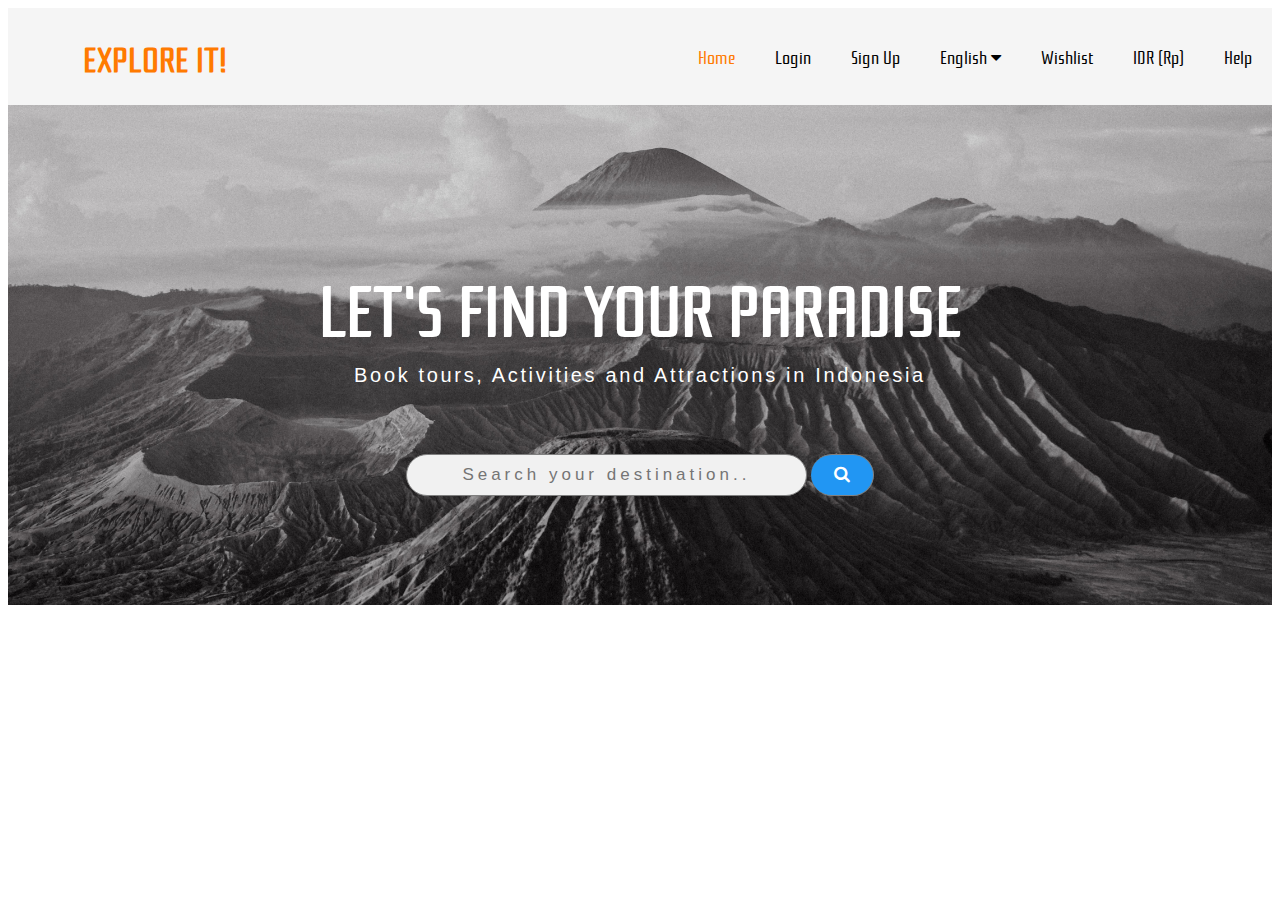
<file: Index.html>
<!DOCTYPE html>
<html>
<head>

	<title>Explore It!</title>
	<style type="text/css"></style>
	<link rel="stylesheet" type="text/css" href="Homepage.css">
    <link rel="stylesheet" href="https://cdnjs.cloudflare.com/ajax/libs/font-awesome/4.7.0/css/font-awesome.min.css">
    <link href='https://fonts.googleapis.com/css?family=Rationale' rel='stylesheet'>

</head>
<body>

	<div class="navigasi">
		<h1>EXPLORE IT!</h1>
		<a href="#">Help</a>
		<a href="#">IDR (Rp)</a>
		<a href="#">Wishlist</a>
		<!--<a href="#">English</a>-->
		<div class="dropdown">
			<button class="dropbtn">English
				<i class="fa fa-caret-down"></i>
    		</button>
    		<div class="dropdown-content">
    			<a href="#">English</a>
    			<a href="#">Indonesia</a>
    		</div>
  		</div>
		<a href="SignUp.html#">Sign Up</a>
		<a href="Login.html#">Login</a>
		<a class="active" href="Homepage.html#">Home</a>
	</div>

	<div class="main">
		<h2>LET'S FIND YOUR PARADISE</h2>
		<h3>Book tours, Activities and Attractions in Indonesia</h3>
		<form class="example" action="action_page.php">
			<input type="text" placeholder="Search your destination.." name="search">
  			<button type="submit"><i class="fa fa-search"></i></button>
		</form>
	</div>

</body>
</html>
</file>
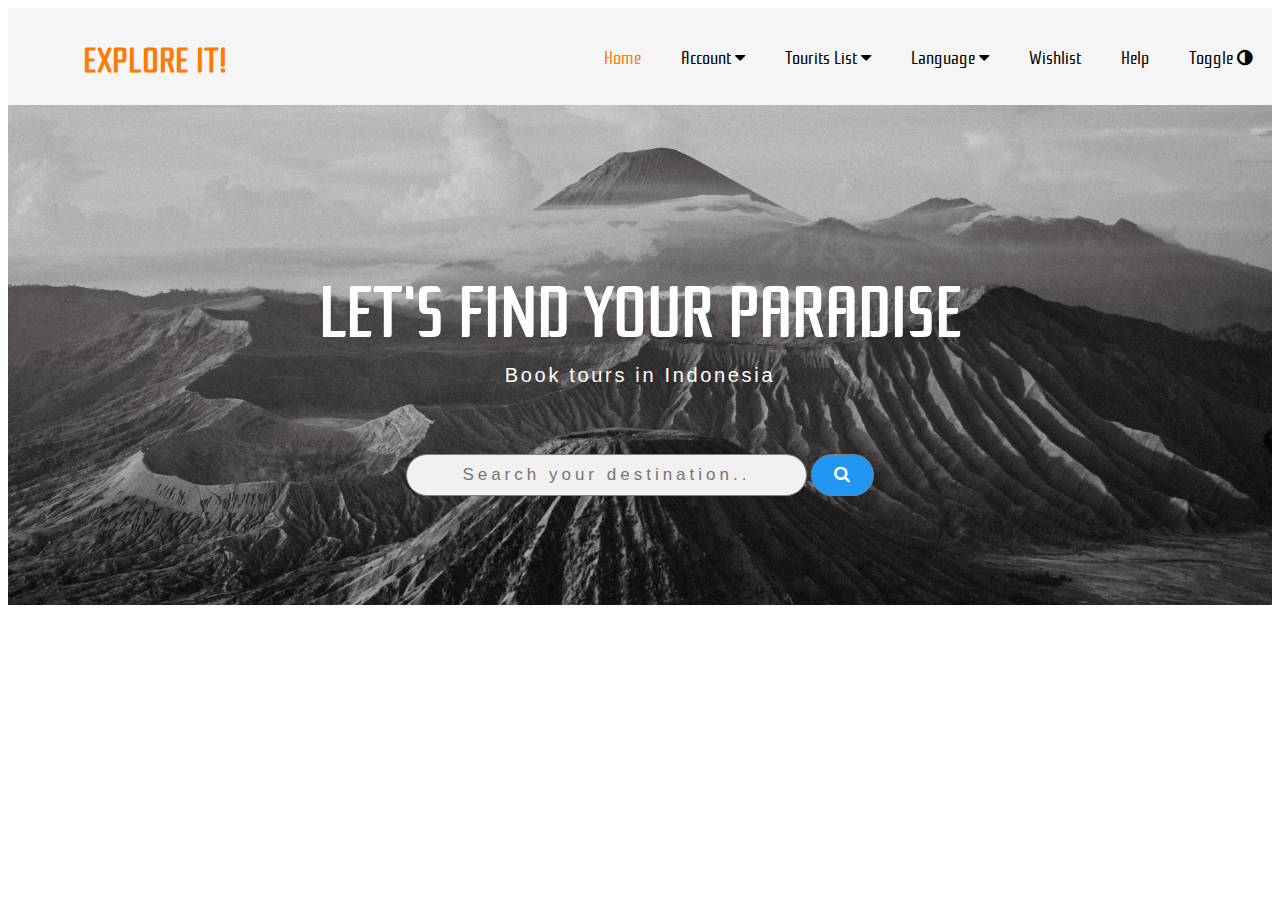
<file: index.html>
<!DOCTYPE html>
<html>
<head>

	<title>Explore It!</title>
	<style type="text/css"></style>
	<script src="index.js"></script>
	<link rel="stylesheet" type="text/css" href="Homepage.css">
    <link rel="stylesheet" href="https://cdnjs.cloudflare.com/ajax/libs/font-awesome/4.7.0/css/font-awesome.min.css">
    <link href='https://fonts.googleapis.com/css?family=Rationale' rel='stylesheet'>

</head>
<body>

	 <div class="navigasi">
		<h1>EXPLORE IT!</h1>
		<div class="dropdown">
      		<button onclick="darkmode()" class="dropbtn">Toggle
        		<i class="fa fa-adjust"></i>
        	</button>
    	</div>
		<a href="#">Help</a>
		<a href="#">Wishlist</a>
		<!--<a href="#">English</a>-->
		<div class="dropdown">
			<button class="dropbtn">Language
				<i class="fa fa-caret-down"></i>
    		</button>
    		<div class="dropdown-content">
    			<a href="#">English</a>
    			<a href="#">Indonesia</a>
    		</div>
		</div>
		<div class="dropdown">
			<button class="dropbtn">Tourits List
				<i class="fa fa-caret-down"></i>
			</button>
			<div class="dropdown-content">
				<a href="Gunung.html#">Mountain</a>
				<a href="Pantai.html#">Beach</a>
			</div>
		</div>
		<div class="dropdown">
			<button class="dropbtn">Account
				<i class="fa fa-caret-down"></i>
    		</button>
    		<div class="dropdown-content">
    			<a href="Login.html#">Login</a>
    			<a href="SignUp.html#">Sign Up</a>
    		</div>
		</div>
		<a class="active" href="index.html#">Home</a>
	</div>

	<div class="main">
		<h2>LET'S FIND YOUR PARADISE</h2>
		<h3>Book tours in Indonesia</h3>
		<form class="example" action="action_page.php">
			<input type="text" placeholder="Search your destination.." name="search">
  			<button type="submit"><i class="fa fa-search"></i></button>
		</form>
	</div>
<script>
	alert ("Welcome to Explore It!")
</script>

</body>
</html>
</file>
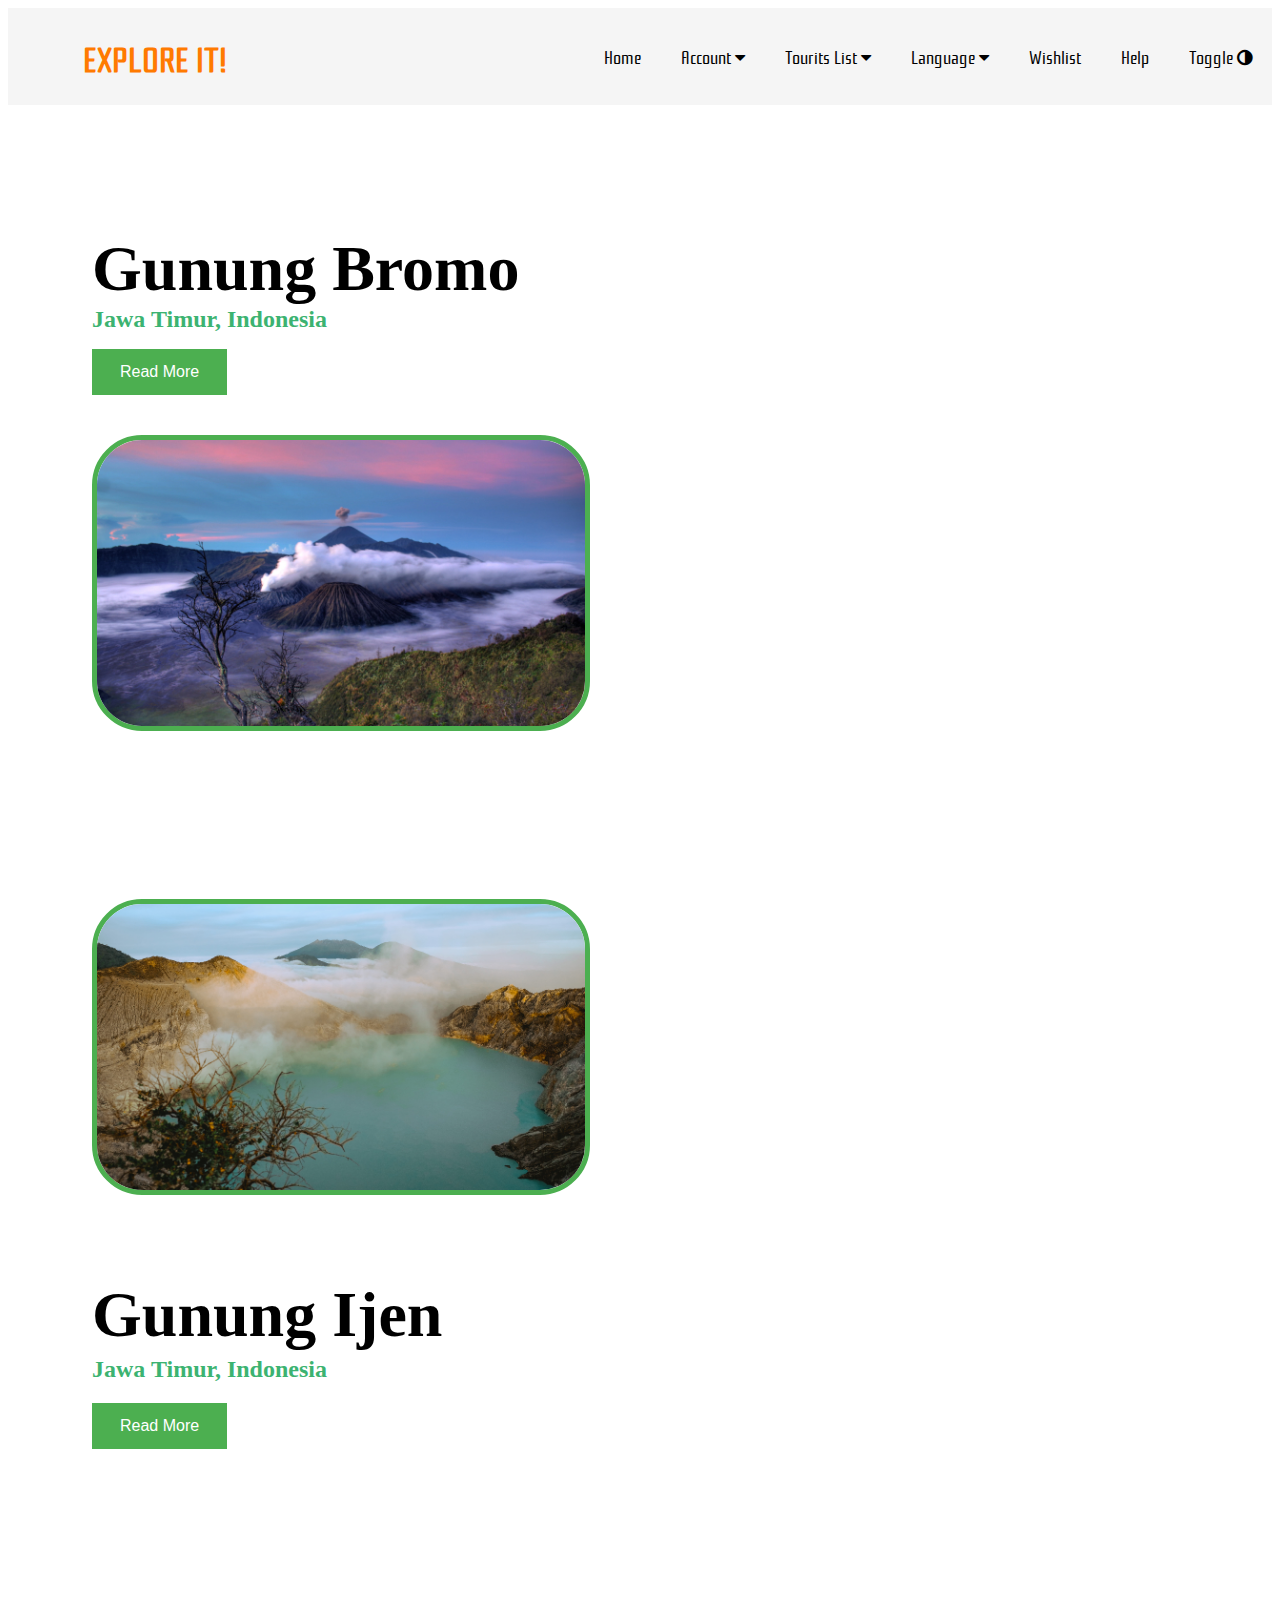
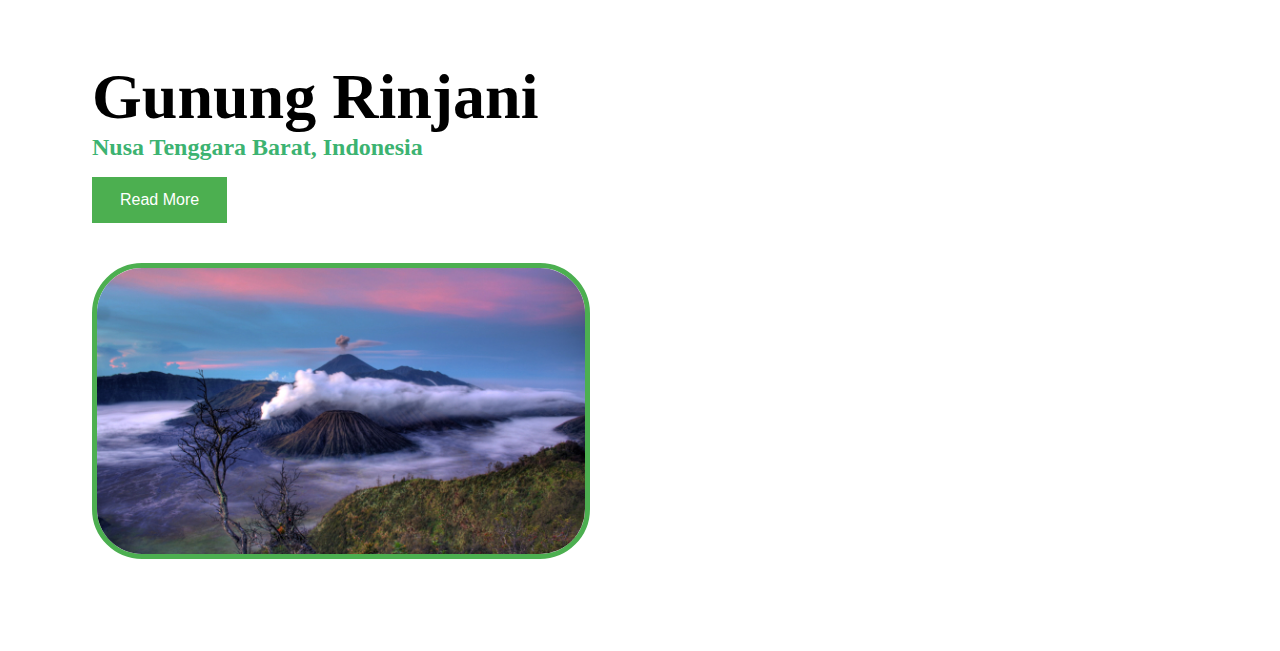
<file: Gunung.html>
<!DOCTYPE html>
<html>
<head>

  <title>Mountain</title>
 	<style type="text/css"></style>
 	<script src="mountain.js"></script>
 	<script src="index.js"></script>
  <script type="text/javascript"></script>
	<link rel="stylesheet" type="text/css" href="Homepage.css">
  <link rel="stylesheet" href="https://cdnjs.cloudflare.com/ajax/libs/font-awesome/4.7.0/css/font-awesome.min.css">
  <link href='https://fonts.googleapis.com/css?family=Rationale' rel='stylesheet'>

</head>
<body>
    <div class="navigasi">
		<h1>EXPLORE IT!</h1>
    <div class="dropdown">
      <button onclick="darkmode()" class="dropbtn">Toggle
        <i class="fa fa-adjust"></i>
        </button>
    </div>
		<a href="#">Help</a>
		<a href="#">Wishlist</a>
		<!--<a href="#">English</a>-->
		<div class="dropdown">
			<button class="dropbtn">Language
				<i class="fa fa-caret-down"></i>
    		</button>
    		<div class="dropdown-content">
    			<a href="#">English</a>
    			<a href="#">Indonesia</a>
    		</div>
		</div>
		<div class="dropdown">
			<button class="dropbtn">Tourits List
				<i class="fa fa-caret-down"></i>
			</button>
			<div class="dropdown-content">
				<a class="active" href="Gunung.html#">Mountain</a>
				<a href="Pantai.html#">Beach</a>
			</div>
		</div>
		<div class="dropdown">
			<button class="dropbtn">Account
				<i class="fa fa-caret-down"></i>
    		</button>
    		<div class="dropdown-content">
    			<a href="Login.html#">Login</a>
    			<a href="SignUp.html#">Sign Up</a>
    		</div>
		</div>
		<a href="index.html#">Home</a>
	</div>

	<div class="container">
  		<div class="row">
    		<div class="column-66">
      			<h1 class="xlarge-font"><b>Gunung Bromo</b></h1>
      			<h1 class="large-font" style="color:MediumSeaGreen;"><b>Jawa Timur, Indonesia</b></h1>
      			<span id="btn" style="display: none;" class="content">Gunung Bromo (dari bahasa Sanskerta: Brahma, salah seorang Dewa Utama dalam agama Hindu) atau dalam bahasa Tengger dieja "Brama", adalah sebuah gunung berapi aktif di Jawa Timur, Indonesia. Gunung ini memiliki ketinggian 2.329 meter di atas permukaan laut dan berada dalam empat wilayah kabupaten, yakni Kabupaten Probolinggo, Kabupaten Pasuruan, Kabupaten Lumajang, dan Kabupaten Malang. Gunung Bromo terkenal sebagai objek wisata utama di Jawa Timur. Sebagai sebuah objek wisata, Bromo menjadi menarik karena statusnya sebagai gunung berapi yang masih aktif.</span>
      			<button class="button" id="show_hide" value="show_more" onclick="toggle()">Read More</button>
    		</div>
    		<div class="column-33">
        		<img src="bromo.jpg" width="500" height="300">
    		</div>
  		</div>
	</div>

	<div class="container">
  		<div class="row">
    		<div class="column-33">
      			<img src="ijen.jpg" width="500" height="300">
    		</div>
    		<div class="column-66">
        		<h1 class="xlarge-font"><b>Gunung Ijen</b></h1>
        		<h2 class="large-font" style="color:MediumSeaGreen;"><b>Jawa Timur, Indonesia</b></h2>
        		<span id="btn1" style="display: none;" class="content">Gunung Ijen adalah sebuah gunung berapi yang terletak di perbatasan antara Kabupaten Banyuwangi dan Kabupaten Bondowoso, Jawa Timur, Indonesia. Gunung ini memiliki ketinggian 2.386 mdpl dan terletak berdampingan dengan Gunung Merapi. Gunung Ijen terakhir meletus pada tahun 1999. Salah satu fenomena alam yang paling terkenal dari Gunung Ijen adalah blue fire di dalam kawah yang terletak di puncaknya. Pendakian gunung ini bisa dimulai dari dua tempat. Pendaki bisa berangkat dari Banyuwangi ataupun dari Bondowoso.</span>
      			<button class="button" id="show_hide1" value="show_more1" onclick="toggle1()">Read More</button>
    		</div>
  		</div>
	</div>

	<div class="container">
  		<div class="row">
    		<div class="column-66">
      			<h1 class="xlarge-font"><b>Gunung Rinjani</b></h1>
      			<h1 class="large-font" style="color:MediumSeaGreen;"><b>Nusa Tenggara Barat, Indonesia</b></h1>
      			<span id="btn2" style="display: none;" class="content">Lorem ipsum dolor sit amet, consectetur adipisicing elit, sed do eiusmod tempor incididunt ut labore et dolore magna aliqua. Ut enim ad minim veniam,
      			quis nostrud exercitation ullamco laboris nisi ut aliquip ex ea commodo
      			consequat. Duis aute irure dolor in reprehenderit in voluptate velit esse
      			cillum dolore eu fugiat nulla pariatur. Excepteur sint occaecat cupidatat non
      			proident, sunt in culpa qui officia deserunt mollit anim id est laborum.</span>
      			<button class="button" id="show_hide2" value="show_more2" onclick="toggle2()">Read More</button>
    		</div>
    		<div class="column-33">
        		<img src="bromo.jpg" width="500" height="300">
    		</div>
  		</div>
	</div>


</body>
</html>
</file>
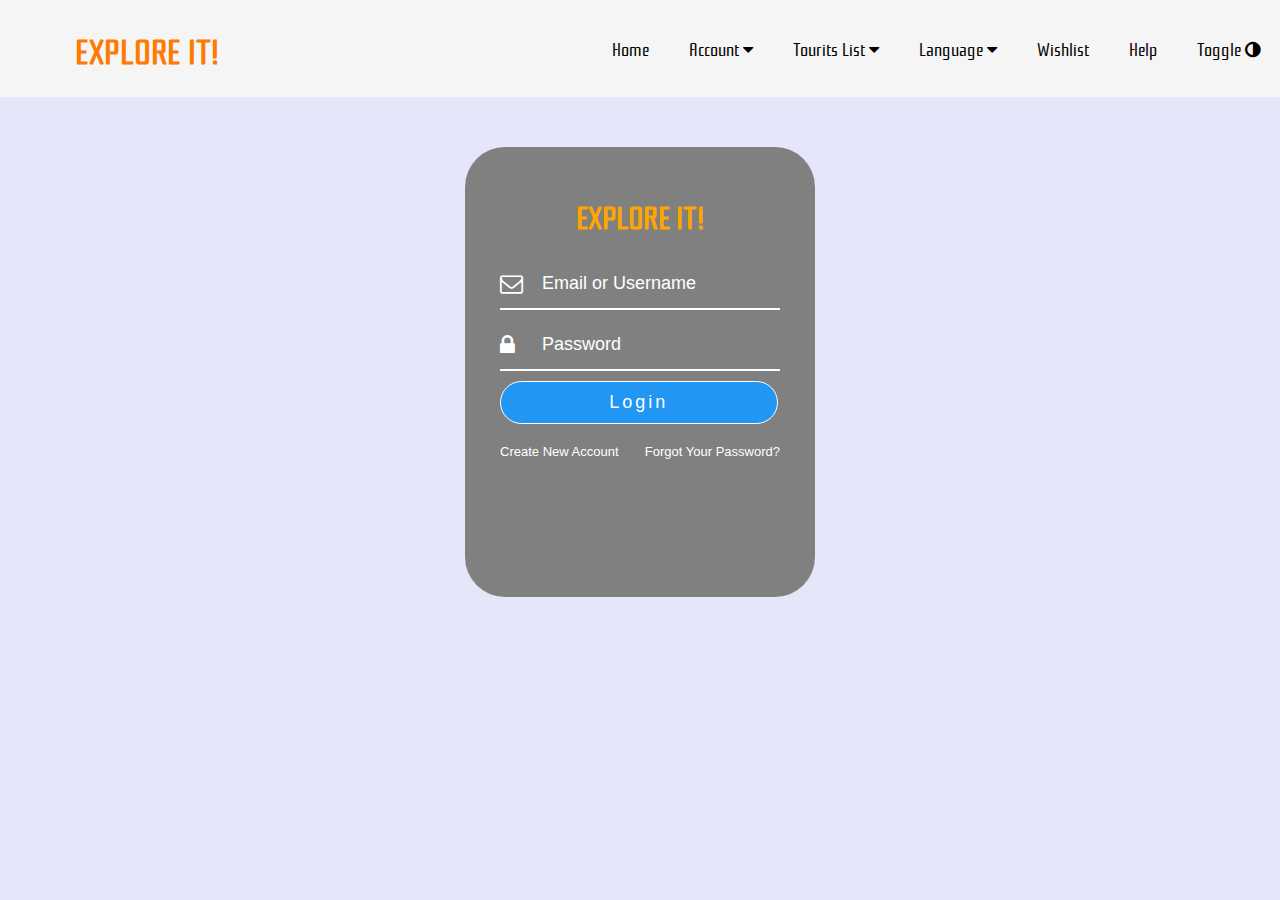
<file: Login.html>
<!DOCTYPE html>
<html>
<head>

  <style type="text/css"></style>
  <title>Login Page</title>
  <script src="index.js"></script>
  <link rel="stylesheet" href="Login.css">
  <link rel="stylesheet" type="text/css" href="Homepage.css">
  <link rel="stylesheet" href="https://cdnjs.cloudflare.com/ajax/libs/font-awesome/4.7.0/css/font-awesome.min.css">
  <link href='https://fonts.googleapis.com/css?family=Rationale' rel='stylesheet'>
  
</head>

<body class='body'>

  <div class="navigasi">
    <h1>EXPLORE IT!</h1>
    <div class="dropdown">
      <button onclick="darkmode()" class="dropbtn">Toggle
        <i class="fa fa-adjust"></i>
        </button>
    </div>
    <a href="#">Help</a>
    <a href="#">Wishlist</a>
    <!--<a href="#">English</a>-->
    <div class="dropdown">
      <button class="dropbtn">Language
        <i class="fa fa-caret-down"></i>
        </button>
        <div class="dropdown-content">
          <a href="#">English</a>
          <a href="#">Indonesia</a>
        </div>
    </div>
    <div class="dropdown">
      <button class="dropbtn">Tourits List
        <i class="fa fa-caret-down"></i>
      </button>
      <div class="dropdown-content">
        <a href="Gunung.html#">Mountain</a>
        <a href="Pantai.html#">Beach</a>
      </div>
    </div>
    <div class="dropdown">
      <button class="dropbtn">Account
        <i class="fa fa-caret-down"></i>
        </button>
        <div class="dropdown-content">
          <a class="active" href="Login.html#">Login</a>
          <a href="SignUp.html#">Sign Up</a>
        </div>
    </div>
    <a href="index.html#">Home</a>
  </div>


  <div class="login">
    <h1>EXPLORE IT!</h1>

    <div class="box-login">
      <i class="fa fa-envelope-o"></i>
      <input type="text" placeholder="Email or Username">
    </div>

    <div class="box-login">
      <i class="fa fa-lock"></i>
      <input type="Password" placeholder="Password">
    </div>

    <button type="submit" name="login" class="btn-login">Login</button>
          
    <div class="bottom">
      <a href="SignUp.html#">Create New Account</a>
      <a href="#">Forgot Your Password?</a>
    </div>
  
  </div>
  
</body>
</html>
</file>
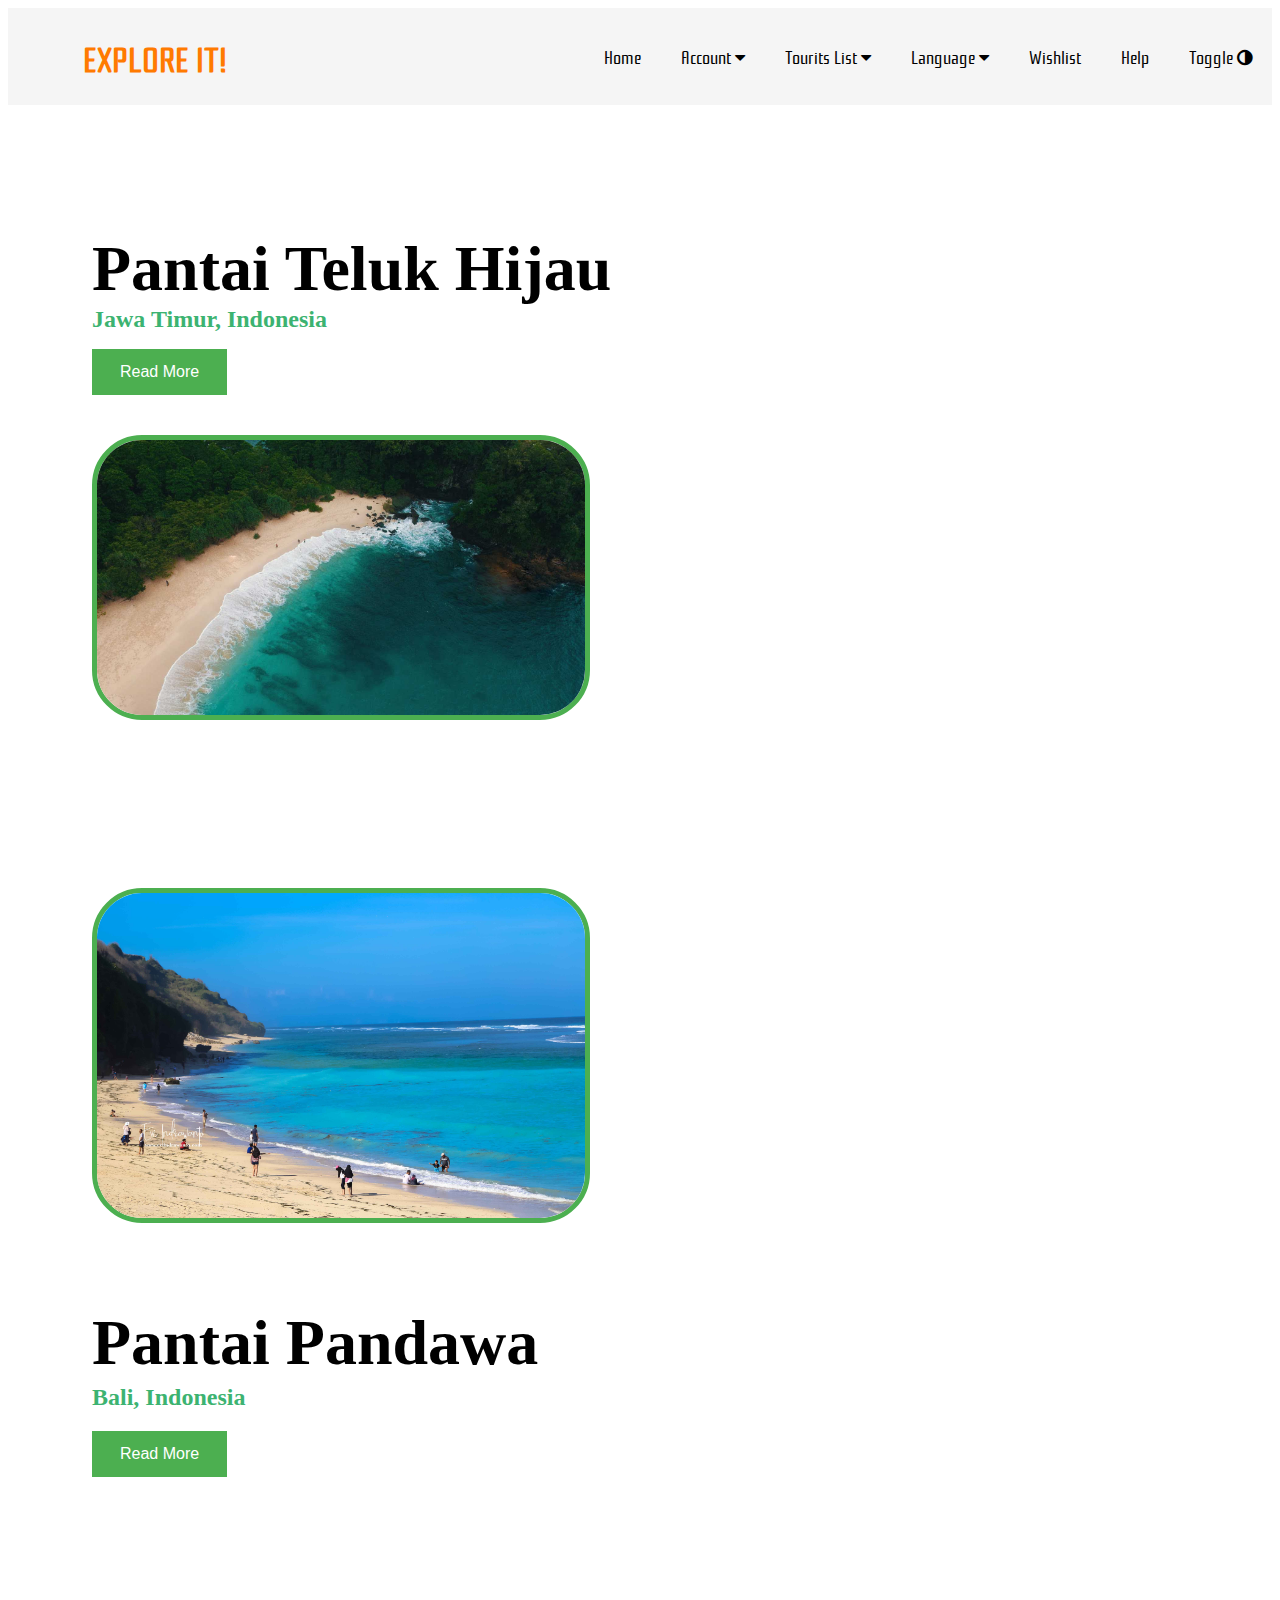
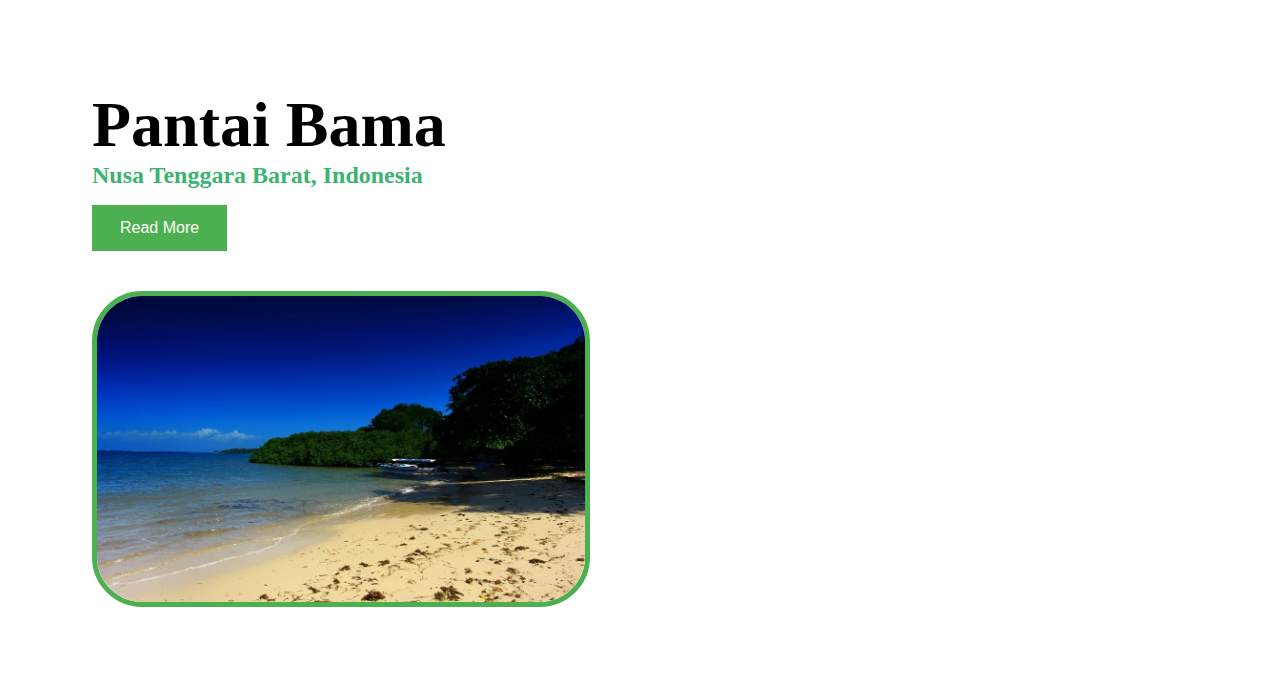
<file: Pantai.html>
<!DOCTYPE html>
<html>
<head>

   <title>Beach</title>
   <style type="text/css"></style>
   <script src="beach.js"></script>
   <script type="text/javascript"></script>
   <script src="index.js"></script>
   <link rel="stylesheet" type="text/css" href="Homepage.css">
   <link rel="stylesheet" href="https://cdnjs.cloudflare.com/ajax/libs/font-awesome/4.7.0/css/font-awesome.min.css">
   <link href='https://fonts.googleapis.com/css?family=Rationale' rel='stylesheet'>

</head>
<body> 
   <div class="navigasi">
      <h1>EXPLORE IT!</h1>
      <div class="dropdown">
         <button onclick="darkmode()" class="dropbtn">Toggle
            <i class="fa fa-adjust"></i>
         </button>
      </div>
      <a href="#">Help</a>
      <a href="#">Wishlist</a>
      <!--<a href="#">English</a>-->
      <div class="dropdown">
         <button class="dropbtn">Language
            <i class="fa fa-caret-down"></i>
         </button>
         <div class="dropdown-content">
            <a href="#">English</a>
            <a href="#">Indonesia</a>
         </div>
      </div>
      <div class="dropdown">
         <button class="dropbtn">Tourits List
            <i class="fa fa-caret-down"></i>
         </button>
         <div class="dropdown-content">
            <a href="Gunung.html#">Mountain</a>
            <a class="active" href="Pantai.html#">Beach</a>
         </div>
      </div>
      <div class="dropdown">
         <button class="dropbtn">Account
            <i class="fa fa-caret-down"></i>
         </button>
         <div class="dropdown-content">
            <a href="Login.html#">Login</a>
            <a href="SignUp.html#">Sign Up</a>
         </div>
      </div>
      <a href="index.html#">Home</a>
   </div>

   <div class="container">
      <div class="row">
         <div class="column-66">
               <h1 class="xlarge-font"><b>Pantai Teluk Hijau</b></h1>
               <h1 class="large-font" style="color:MediumSeaGreen;"><b>Jawa Timur, Indonesia</b></h1>
               <span id="btn" style="display: none;" class="content">Lorem ipsum dolor sit amet, consectetur adipisicing elit, sed do eiusmod tempor incididunt ut labore et dolore magna aliqua. Ut enim ad minim veniam,
               quis nostrud exercitation ullamco laboris nisi ut aliquip ex ea commodo
               consequat. Duis aute irure dolor in reprehenderit in voluptate velit esse
               cillum dolore eu fugiat nulla pariatur. Excepteur sint occaecat cupidatat non
               proident, sunt in culpa qui officia deserunt mollit anim id est laborum.</span>
               <button class="button" id="show_hide" value="show_more" onclick="toggle()">Read More</button>
         </div>
         <div class="column-33">
            <img src="telukhijau.jpg" width="500" height="300">
         </div>
      </div>
   </div>

   <div class="container">
      <div class="row">
         <div class="column-33">
               <img src="pantaipandawa.jpg" width="500" height="300">
         </div>
         <div class="column-66">
            <h1 class="xlarge-font"><b>Pantai Pandawa</b></h1>
            <h2 class="large-font" style="color:MediumSeaGreen;"><b>Bali, Indonesia</b></h2>
            <span id="btn1" style="display: none;" class="content">Lorem ipsum dolor sit amet, consectetur adipisicing elit, sed do eiusmod tempor incididunt ut labore et dolore magna aliqua. Ut enim ad minim veniam,
            quis nostrud exercitation ullamco laboris nisi ut aliquip ex ea commodo
            consequat. Duis aute irure dolor in reprehenderit in voluptate velit esse
            cillum dolore eu fugiat nulla pariatur. Excepteur sint occaecat cupidatat non
            proident, sunt in culpa qui officia deserunt mollit anim id est laborum.</span>
               <button class="button" id="show_hide1" value="show_more1" onclick="toggle1()">Read More</button>
         </div>
      </div>
   </div>

   <div class="container">
      <div class="row">
         <div class="column-66">
               <h1 class="xlarge-font"><b>Pantai Bama</b></h1>
               <h1 class="large-font" style="color:MediumSeaGreen;"><b>Nusa Tenggara Barat, Indonesia</b></h1>
               <span id="btn2" style="display: none;" class="content">Lorem ipsum dolor sit amet, consectetur adipisicing elit, sed do eiusmod tempor incididunt ut labore et dolore magna aliqua. Ut enim ad minim veniam,
               quis nostrud exercitation ullamco laboris nisi ut aliquip ex ea commodo
               consequat. Duis aute irure dolor in reprehenderit in voluptate velit esse
               cillum dolore eu fugiat nulla pariatur. Excepteur sint occaecat cupidatat non
               proident, sunt in culpa qui officia deserunt mollit anim id est laborum.</span>
               <button class="button" id="show_hide2" value="show_more2" onclick="toggle2()">Read More</button>
         </div>
         <div class="column-33">
            <img src="pantaibama.jpg" width="500" height="300">
         </div>
      </div>
   </div>

</body>
</html>
</file>
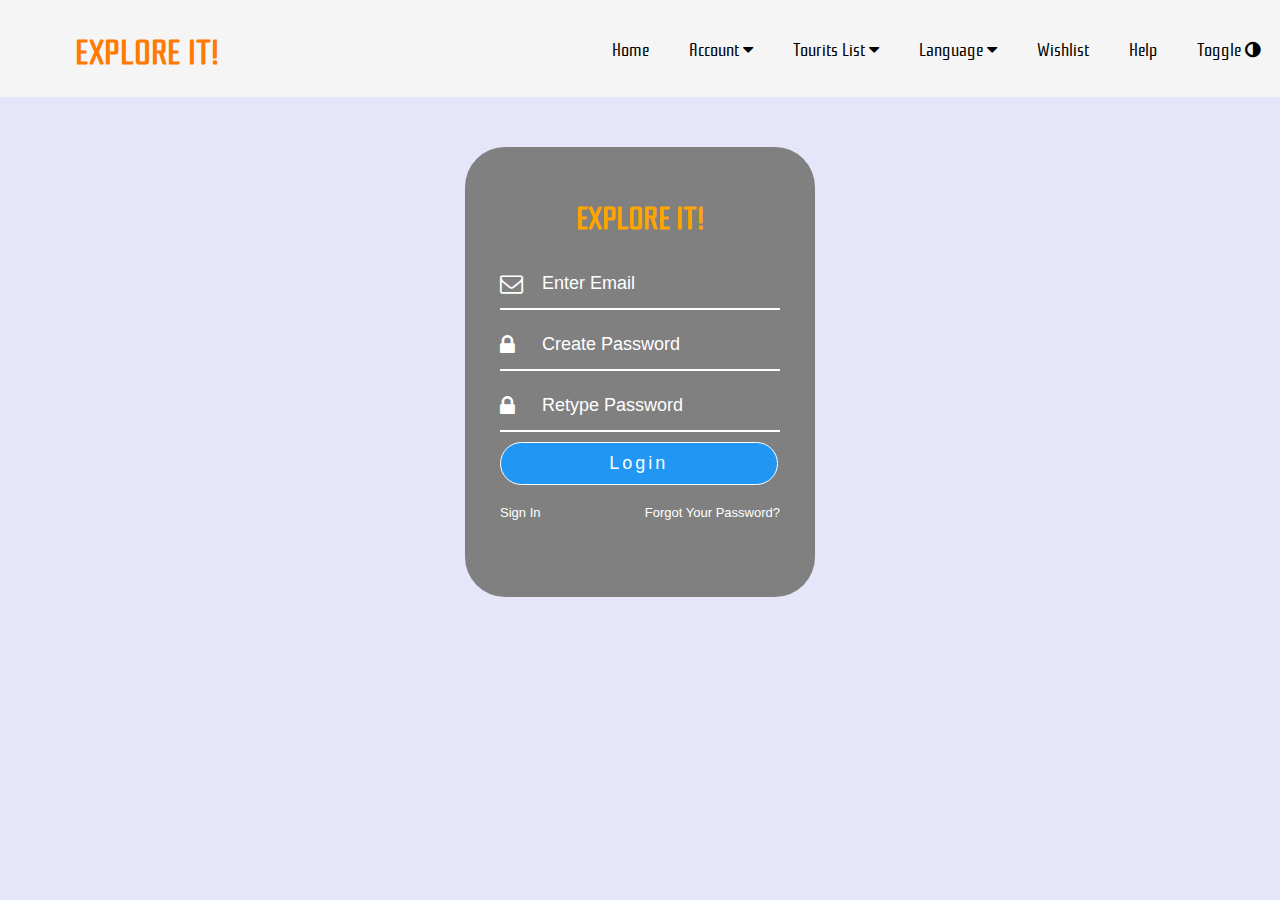
<file: SignUp.html>
<!DOCTYPE html>
  <html>
  <head>

    <style type="text/css"></style>
    <title>Signup Page</title>
    <link rel="stylesheet" href="Login.css">
    <script src="index.js"></script>
    <link rel="stylesheet" type="text/css" href="Homepage.css">
    <link rel="stylesheet" href="https://cdnjs.cloudflare.com/ajax/libs/font-awesome/4.7.0/css/font-awesome.min.css">
    <link href='https://fonts.googleapis.com/css?family=Rationale' rel='stylesheet'>

  </head>

  <body class="body">
    
     <div class="navigasi">
    <h1>EXPLORE IT!</h1>
    <div class="dropdown">
      <button onclick="darkmode()" class="dropbtn">Toggle
        <i class="fa fa-adjust"></i>
        </button>
    </div>
    <a href="#">Help</a>
    <a href="#">Wishlist</a>
    <!--<a href="#">English</a>-->
    <div class="dropdown">
      <button class="dropbtn">Language
        <i class="fa fa-caret-down"></i>
        </button>
        <div class="dropdown-content">
          <a href="#">English</a>
          <a href="#">Indonesia</a>
        </div>
    </div>
    <div class="dropdown">
      <button class="dropbtn">Tourits List
        <i class="fa fa-caret-down"></i>
      </button>
      <div class="dropdown-content">
        <a href="Gunung.html#">Mountain</a>
        <a href="Pantai.html#">Beach</a>
      </div>
    </div>
    <div class="dropdown">
      <button class="dropbtn">Account
        <i class="fa fa-caret-down"></i>
        </button>
        <div class="dropdown-content">
          <a href="Login.html#">Login</a>
          <a class="active" href="SignUp.html#">Sign Up</a>
        </div>
    </div>
    <a href="index.html#">Home</a>
  </div>



  	<div class="login">

        <h1>EXPLORE IT!</h1>
        <div class="box-login">
          <i class="fa fa-envelope-o"></i>
          <input type="text" name=Username placeholder="Enter Email">
        </div>

        <div class="box-login">
          <i class="fa fa-lock"></i>
          <input type="Password" name=Password placeholder="Create Password">
        </div>

        <div class="box-login">
          <i class="fa fa-lock"></i>
          <input type="Password" name=Password placeholder="Retype Password">
        </div>

        <button type="submit" name="login" class="btn-login">Login</button>
        <div class="bottom">
          <a href="Login.html#">Sign In</a>
          <a href="#">Forgot Your Password?</a>
        </div>
    </div>

  </body>
  </html>
</file>
<file: Homepage.css>
/*.navigasi {
   height: 75px;
   display: flex;
   align-items: center;
   justify-content:space-between;
   margin: 10px;
   margin-left: : 10px;

}*/

.body {
   margin: 0;
   padding: 0;
   background-color: #E6E6FA;
   background-size: cover;
   background-position: center;
   background-repeat: no-repeat;
   background-attachment: fixed;
   font-family: Arial, Helvetica, sans-serif;
 }

.dark-mode {
   margin: 0;
   padding: 0;
   background-color: #696969;
   background-size: cover;
   background-position: center;
   background-repeat: no-repeat;
   background-attachment: fixed;
   font-family: Arial, Helvetica, sans-serif;
   color: #F5F5F5;
}



.navigasi {
   background-color: #F5F5F5;
   overflow: hidden;
   font-family: "Rationale"
}

.navigasi h1 {
   float: left;
   color: #FF7A00;
   text-align: center;
   padding: 0px 75px;
   text-decoration: none;
   font-size: 35px;
}

.navigasi a {
   float: right;
   color: black;
   text-align: center;
   padding: 35px 20px;
   text-decoration: none;
   font-size: 18px;
}

.navigasi a:hover {
   color: #0b7dda;
}

.navigasi a.active {
   color: #FF7A00;
}

.main {
   text-align: center;
   padding: 150px 0;
   height: 200px;
   background-image: url(12.jpg);
   background-repeat: no-repeat;
   background-attachment: scroll;
   background-size: cover;
   background-color: white;
}

.main h2 {
   margin: 0;
   padding: 0;
   font-family: "Rationale";
   font-size: 70px;
   font-weight: bold;
   color: white;
}

.main h3 {
   margin: 10px;
   padding: 0;
   font-family: sans-serif;
   font-size: 20px;
   font-weight: normal;
   letter-spacing: 2pt;
   height: 50px;
   color: white;
}

{
  box-sizing: border-box;
}

/* Style the search field */
.main form.example input[type=text] {
  padding: 10px;
  margin-top: 30px;
  font-size: 17px;
  border: 1px solid grey;
  float: center;
  width: 30%;
  background: #f1f1f1;
  border-radius: 30px;  
  font-family: sans-serif;
  text-align: center;
  letter-spacing: 3pt;
}

/* Style the submit button */
.main form.example button {
  float: center;
  width: 5%;
  padding: 10px;
  background: #2196F3;
  color: white;
  font-size: 17px;
  border: 1px solid grey;
  border-left: none; /* Prevent double borders */
  cursor: pointer;
  border-radius: 30px;
}

.main form.example button:hover {
  background: #0b7dda;
}

/* Clear floats */
.main form.example::after {
  content: "";
  clear: both;
  display: table;
}

{
  box-sizing:border-box;
}

.container {
  padding: 64px;
}

.row:after {
  content: "";
  display: table;
  clear: both;
  justify-content: center;
}

.column-66 {
  float: left;
  width: 50.11111%;
  padding: 20px;
}

.column-33 {
  float: left;
  width: 42.99999%;
  padding: 20px;
}

.large-font {
  font-size: 24px;
}

.xlarge-font {
  font-size: 64px;
  margin-bottom: -16px;
  padding: 0px; 
}

.button {
  border: none;
  color: white;
  padding: 14px 28px;
  font-size: 16px;
  cursor: pointer;
  background-color: #4CAF50;
}

img {
  display: block;
  height: auto;
  max-width: 100%;
  border-radius: 50px;
  border: 5px solid #4CAF50;
}

@media screen and (max-width: 1000px) {
  .column-66,
  .column-33 {
    width: 100%;
    text-align: center;
  }
  img {
    margin: auto;
  }
}
  

/* The dropdown container */
.dropdown {
   float: right;
   color: black;
   text-align: center;
   padding: 35px 20px;
   text-decoration: none;
   font-size: 18px;
}

/* Dropdown button */
.dropdown .dropbtn {
  font-size: 18px;
  border: none;
  outline: none;
  color: black;
  padding: 0px 0px;
  background-color: inherit;
  font-family: inherit; /* Important for vertical align on mobile phones */
  margin: 0; /* Important for vertical align on mobile phones */
}

/* Dropdown content (hidden by default) */
.dropdown-content {
  display: none;
  position: absolute;
  background-color: #f9f9f9;
  min-width: 160px;
  box-shadow: 0px 8px 16px 0px rgba(0,0,0,0.2);
  z-index: 1;
}

/* Links inside the dropdown */
.dropdown-content a {
  float: none;
  color: black;
  padding: 10px 10px;
  text-decoration: none;
  display: block;
  text-align: left;
}

/* Add a grey background color to dropdown links on hover */
.dropdown-content a:hover {
  background-color: #ddd;
}

/* Show the dropdown menu on hover */
.dropdown:hover .dropdown-content {
  display: block;
}

.content {
  width: 100%;
  margin-bottom: 20px;
  font-family: Arial, Helvetica, sans-serif;
 }
</file>
<file: Login.css>
.login {
   position: relative;
   top: 50%;
   left: 50%;
   transform: translate(-50%);
   background: grey;
   padding: 25px;
   margin-top: 50px;
   width: 300px;
   height: 400px;
   border-radius: 40px 40px 40px 40px;
}

.login h1 {
   size: 70px;
   font-family: "Rationale";
   color: orange;
   text-align: center;
}

.login h2 {
   text-align: center;
   color: white;
   font-size: 30px;
   font-family: sans-serif;
   letter-spacing: 3px;
   padding-top: 0;
   margin-top: 20px;
}

.box-login {
   display: flex;
   justify-content:space-between;
   margin: 10px;
   border-bottom: 2px solid white;
   padding: 8px 0;
}

.box-login i {
   font-size: 23px;
   color: white;
   padding: 5px 0;
}

.box-login input {
   width: 85%;
   padding: 5px 0;
   background: none;
   border: none;
   outline: none;
   color: white;
   font-size: 18px;
}

.box-login input::placeholder {
   color: white;
}

.box-login input:hover{
   background: rgba(10, 10, 10,s 0.5);
}

.btn-login {
   margin-left: 10px;
   margin-bottom: 20px;
   background: #2196F3;
   border: 1px solid white;
   border-radius: 30px;
   width: 92.5%;
   padding: 10px;
   color: white;
   font-size: 18px;
   letter-spacing: 3px;
   cursor: pointer;
  }

.btn-login:hover{
   background: #0b7dda;
}

.bottom {
   margin-left: 10px;
   margin-right: 10px;
   display: flex;
   justify-content: space-between;
}

.bottom a {
   color: white;
   font-family: sans-serif;
   font-size: 13px;
   text-decoration: none;
}

.bottom a:hover {
   text-decoration: none;
   color: #FF7A00;  
}
</file>
